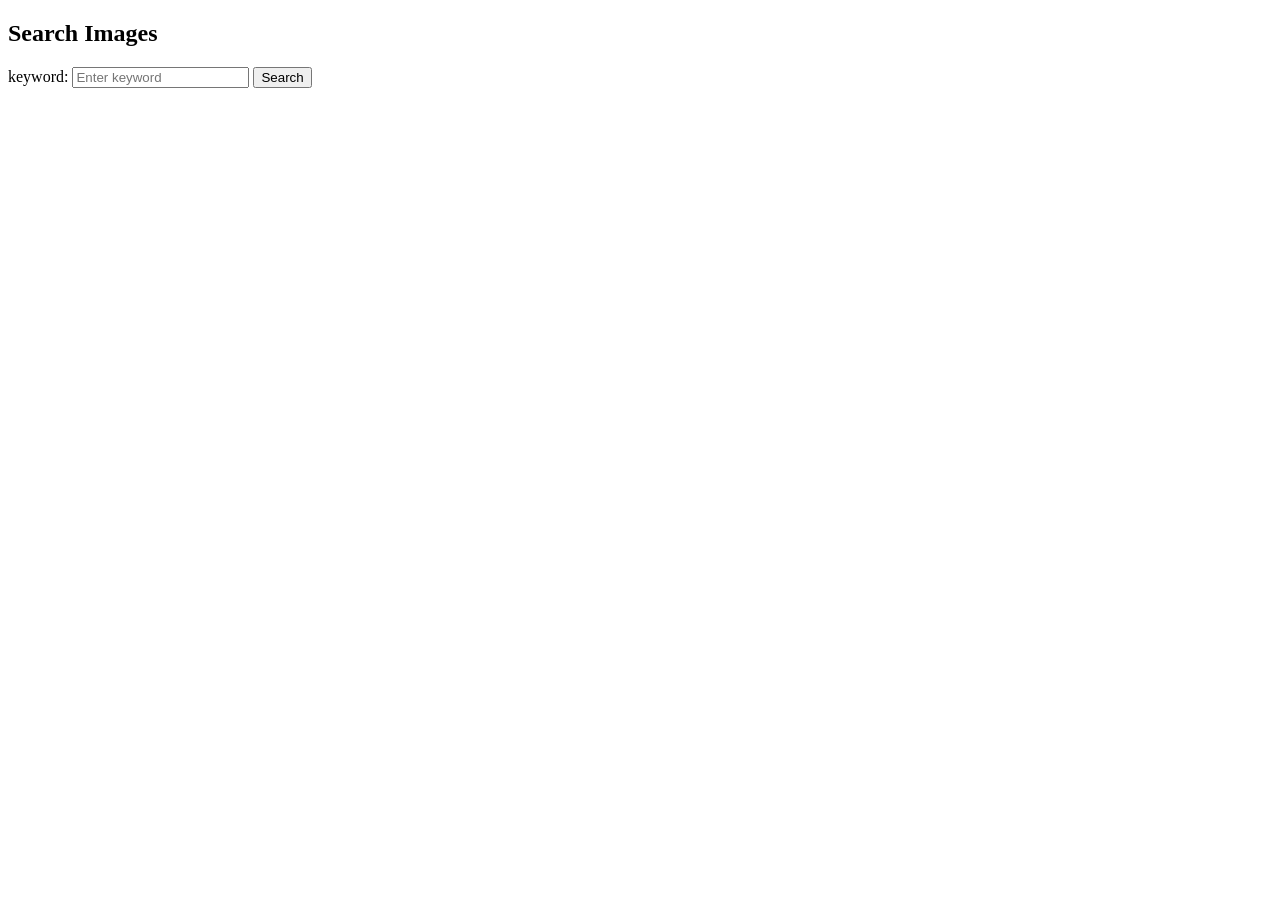
<file: Python-Projects/Google Image Scrapping/templates/index.html>
<!DOCTYPE html>
<html lang="en">
<head>
    <meta charset="UTF-8">
    <title>Image Scraper</title>
</head>
<body>

<h2>Search Images</h2>

<form
        action="{{ url_for('index') }}" method="POST">
    <label for="content"> keyword:</label>
    <input type="text" name="content" id="content" placeholder="Enter keyword">
    <button type="submit">Search</button>
</form>

</body>
</html>
</file>
